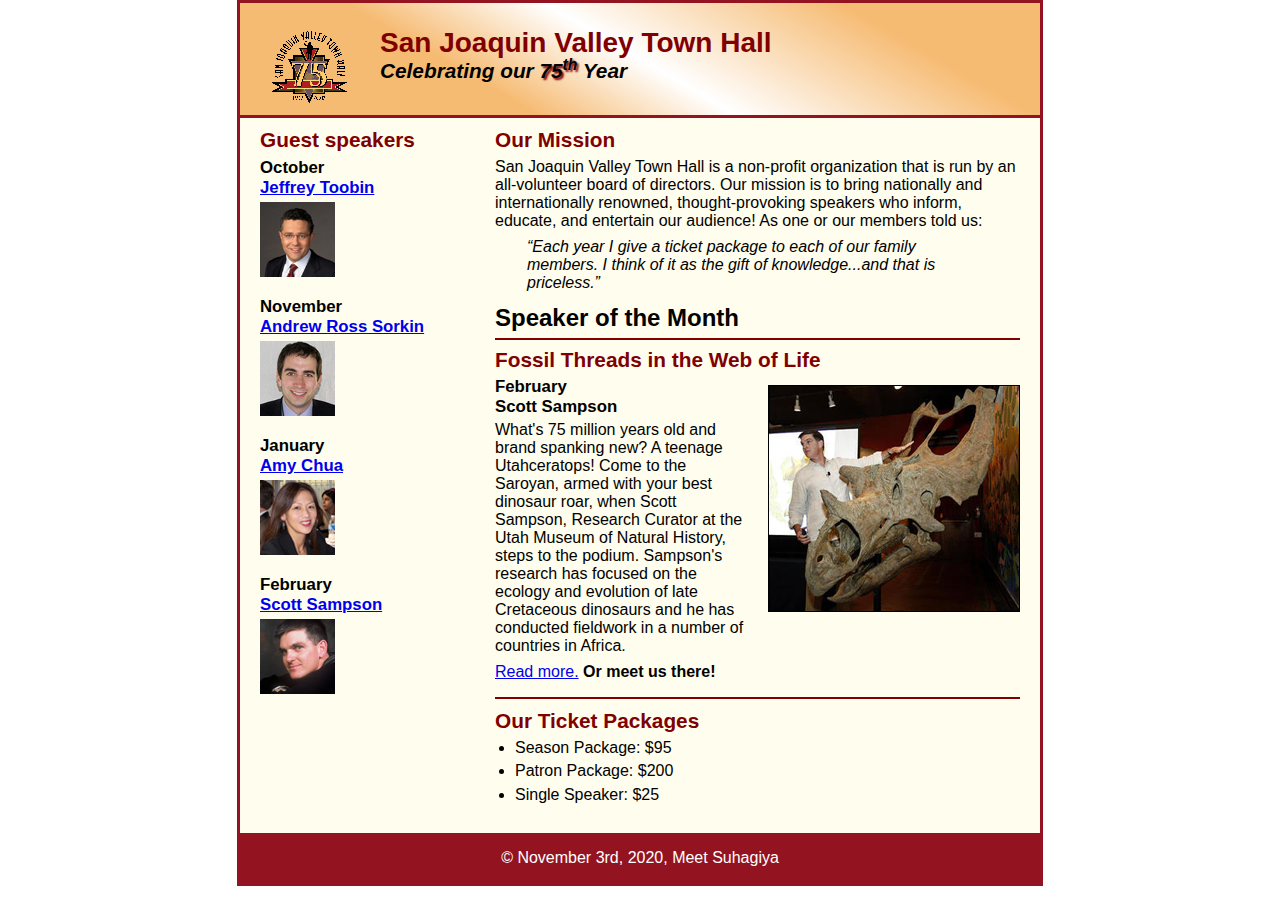
<file: town_hall_1/index.html>
<!DOCTYPE html>
<html lang="en">

<head>
	<meta charset="utf-8">
	<title>San Joaquin Valley Town Hall</title>
	<link rel="shortcut icon" href="images/favicon.ico">
	<link rel="stylesheet" href="styles/normalize.css">
	<link rel="stylesheet" href="styles/main.css">
</head>

<body>
<header>
	<img src="images/town_hall_logo.gif" alt="Town Hall logo" height="80">
	<h2>San Joaquin Valley Town Hall</h2>
	<h3>Celebrating our <span class="shadow">75<sup>th</sup></span> Year</h3>
</header>
<main>
	<section>
		<h2>Our Mission</h2>
		<p>San Joaquin Valley Town Hall is a non-profit organization that is run by an
			all-volunteer board of directors. Our mission is to bring nationally and
			internationally renowned, thought-provoking speakers who inform, educate,
			and entertain our audience! As one or our members told us:</p>
		<blockquote>&ldquo;Each year I give a ticket package to each of our family members.
			I think of it as the gift of knowledge...and that is priceless.&rdquo;</blockquote>

		<h1>Speaker of the Month</h1>
		<article>
			<h2>Fossil Threads in the Web of Life</h2>
			<img src="images/sampson_dinosaur.jpg" alt="Scott Sampson with dinosaur">
			<h3>February<br>
				Scott Sampson</h3>
			<p>What's 75 million years old and brand spanking new? A teenage Utahceratops!
				Come to the Saroyan, armed with your best dinosaur roar, when Scott Sampson, Research
				Curator at the Utah Museum of Natural History, steps to the podium. Sampson's research
				has focused on the ecology and evolution of late Cretaceous dinosaurs and he has conducted
				fieldwork in a number of countries in Africa.</p>
			<p><a href="speakers/sampson.html">Read more.</a>&nbsp;<b>Or meet us there!</b></p>
		</article>

		<h2>Our Ticket Packages</h2>
		<ul>
			<li>Season Package: $95</li>
			<li>Patron Package: $200</li>
			<li>Single Speaker: $25</li>
		</ul>
	</section>

	<aside>
		<h2>Guest speakers</h2>
		<h3>October<br><a href="speakers/toobin.html">Jeffrey Toobin</a></h3>
		<img src="images/toobin75.jpg" alt="Jeffrey Toobin photo">
		<h3>November<br><a href="speakers/sorkin.html">Andrew Ross Sorkin</a></h3>
		<img src="images/sorkin75.jpg" alt="Andrew Ross Sorkin photo">
		<h3>January<br><a href="speakers/chua.html">Amy Chua</a></h3>
		<img src="images/chua75.jpg" alt="Amy Chua photo">
		<h3>February<br><a href="speakers/sampson.html">Scott Sampson</a></h3>
		<img src="images/sampson75.jpg" alt="Scott Sampson photo">
	</aside>
</main>
<footer>
	<p>&copy; November 3rd, 2020, Meet Suhagiya</p>
</footer>
</body>
</html>
</file>
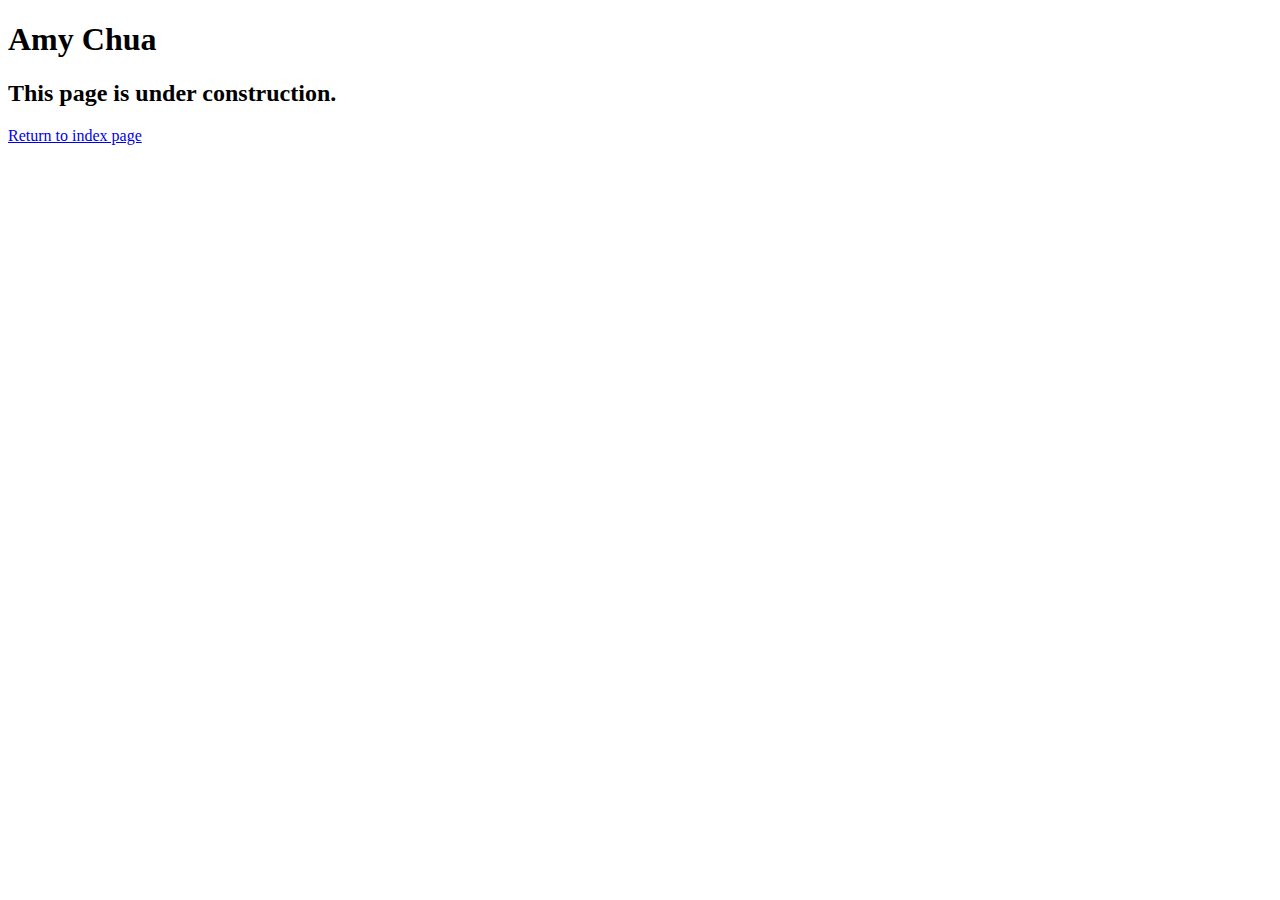
<file: town_hall_1/speakers/chua.html>
<!DOCTYPE html>
<html lang="en">

<head>
	<meta charset="utf-8">
	<title>San Joaquin Valley Town Hall</title>
	<link rel="shortcut icon" href="images/favicon.ico">
</head>

<body>
	<main>
		<h1>Amy Chua</h1>
		<h2>This page is under construction.</h2>
		<p><a href="../index.html"> Return to index page</a></p>

	</main>
</body>

</html>
</file>
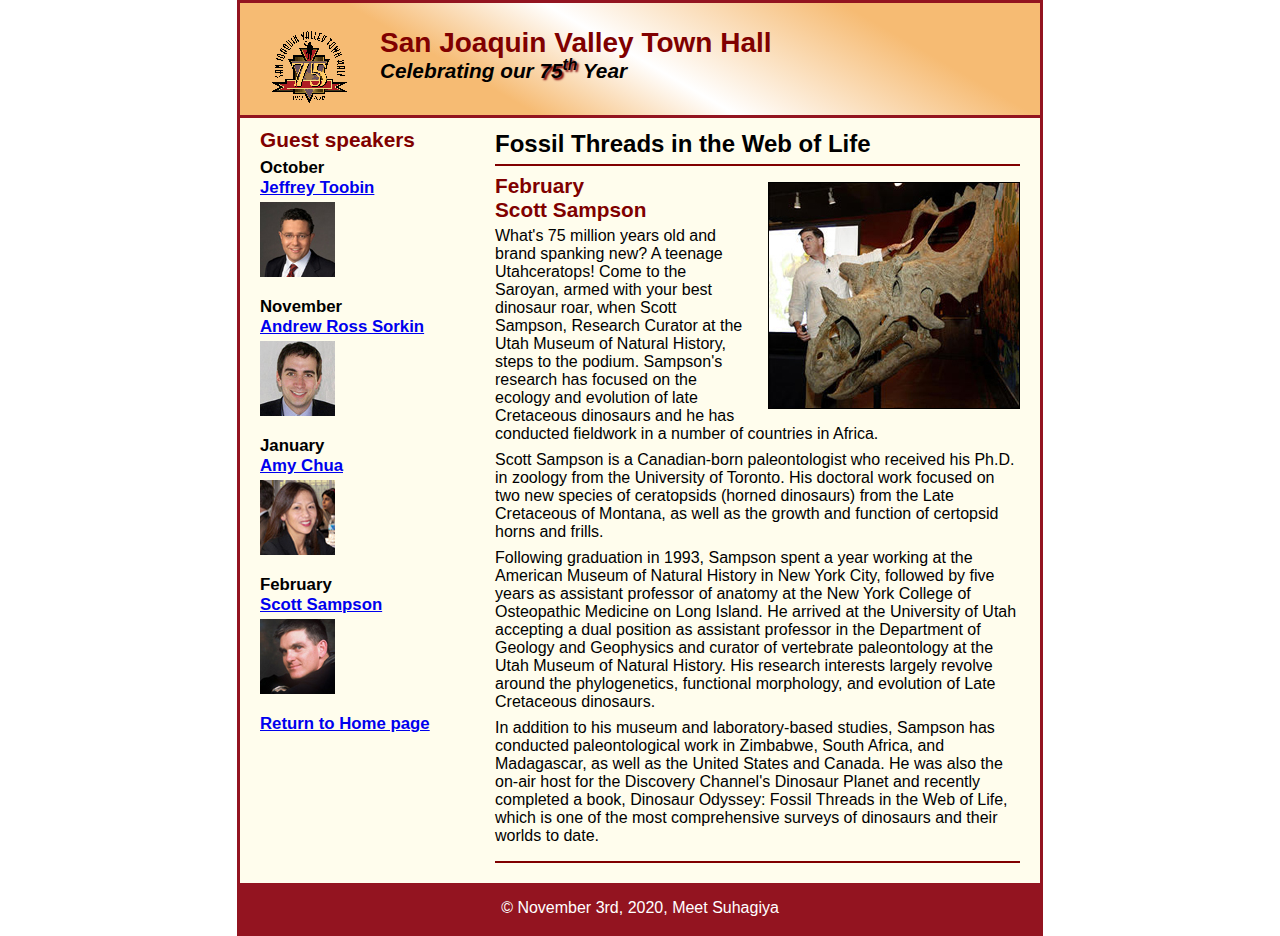
<file: town_hall_1/speakers/sampson.html>
<!DOCTYPE html>
<html lang="en">

<head>
    <meta charset="utf-8">
    <title>San Joaquin Valley Town Hall</title>
    <link rel="shortcut icon" href="../images/favicon.ico">
    <link rel="stylesheet" href="../styles/normalize.css">
    <link rel="stylesheet" href="../styles/speaker.css">
</head>

<body>
<header>
    <img src="../images/town_hall_logo.gif" alt="Town Hall logo" height="80">
    <h2>San Joaquin Valley Town Hall</h2>
    <h3>Celebrating our <span class="shadow">75<sup>th</sup></span> Year</h3>
</header>
<main>
    <section>
        <h1>Fossil Threads in the Web of Life</h1>
        <article>
            <img src="../images/sampson_dinosaur.jpg" alt="Scott Sampson with dinosaur">
            <h2>February<br>Scott Sampson</h2>
            <p>What's 75 million years old and brand spanking new? A teenage Utahceratops! Come to the
                Saroyan, armed with your best dinosaur roar, when Scott Sampson, Research Curator at the
                Utah Museum of Natural History, steps to the podium. Sampson's research has focused on the
                ecology and evolution of late Cretaceous dinosaurs and he has conducted fieldwork in a number
                of countries in Africa.</p>
            <p>Scott Sampson is a Canadian-born paleontologist who received his Ph.D. in zoology from the
                University of Toronto. His doctoral work focused on two new species of ceratopsids (horned
                dinosaurs) from the Late Cretaceous of Montana, as well as the growth and function of certopsid
                horns and frills.</p>
            <p>Following graduation in 1993, Sampson spent a year working at the American Museum of Natural
                History in New York City, followed by five years as assistant professor of anatomy at the New
                York College of Osteopathic Medicine on Long Island. He arrived at the University of Utah
                accepting a dual position as assistant professor in the Department of Geology and Geophysics
                and curator of vertebrate paleontology at the Utah Museum of Natural History. His research
                interests largely revolve around the phylogenetics, functional morphology, and evolution of
                Late Cretaceous dinosaurs.</p>
            <p>In addition to his museum and laboratory-based studies, Sampson has conducted paleontological
                work in Zimbabwe, South Africa, and Madagascar, as well as the United States and Canada. He was
                also the on-air host for the Discovery Channel's Dinosaur Planet and recently completed a book,
                Dinosaur Odyssey: Fossil Threads in the Web of Life, which is one of the most
                comprehensive surveys of dinosaurs and their worlds to date.</p>
        </article>
    </section>

    <aside>
        <h2>Guest speakers</h2>
        <h3>October<br><a href="../speakers/toobin.html">Jeffrey Toobin</a></h3>
        <img src="../images/toobin75.jpg" alt="Jeffrey Toobin photo">
        <h3>November<br><a href="../speakers/sorkin.html">Andrew Ross Sorkin</a></h3>
        <img src="../images/sorkin75.jpg" alt="Andrew Ross Sorkin photo">
        <h3>January<br><a href="../speakers/chua.html">Amy Chua</a></h3>
        <img src="../images/chua75.jpg" alt="Amy Chua photo">
        <h3>February<br><a href="../speakers/sampson.html">Scott Sampson</a></h3>
        <img src="../images/sampson75.jpg" alt="Scott Sampson photo">
        <h3><a href="../index.html">Return to Home page</a></h3>
    </aside>
</main>
<footer>
    <p>&copy; November 3rd, 2020, Meet Suhagiya</p>
</footer>
</body>
</html>
</file>
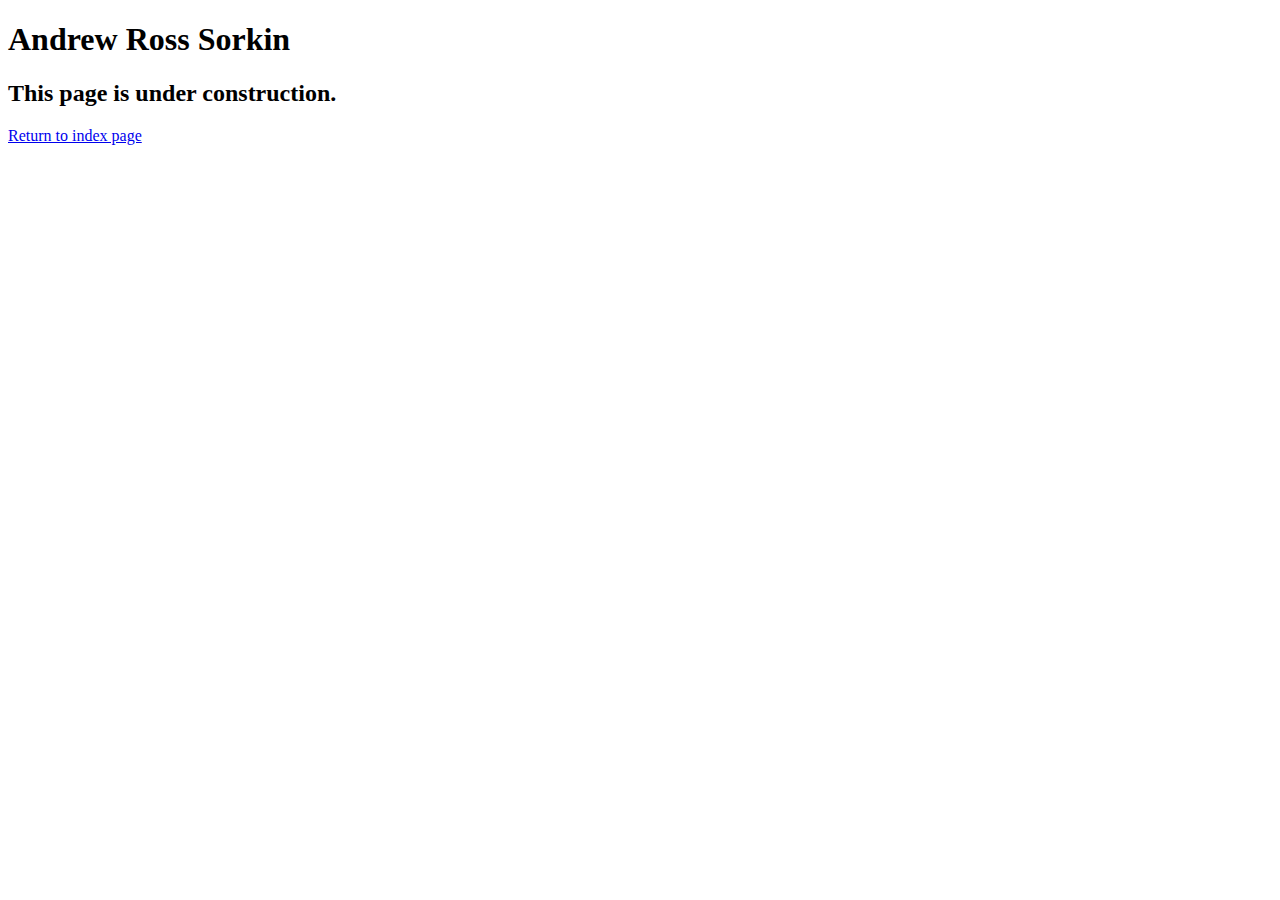
<file: town_hall_1/speakers/sorkin.html>
<!DOCTYPE html>
<html lang="en">

<head>
	<meta charset="utf-8">
	<title>San Joaquin Valley Town Hall</title>
	<link rel="shortcut icon" href="images/favicon.ico">
</head>

<body>
	<main>
		<h1>Andrew Ross Sorkin</h1>
		<h2>This page is under construction.</h2>
		<p><a href="../index.html"> Return to index page</a></p>
	</main>
</body>

</html>
</file>
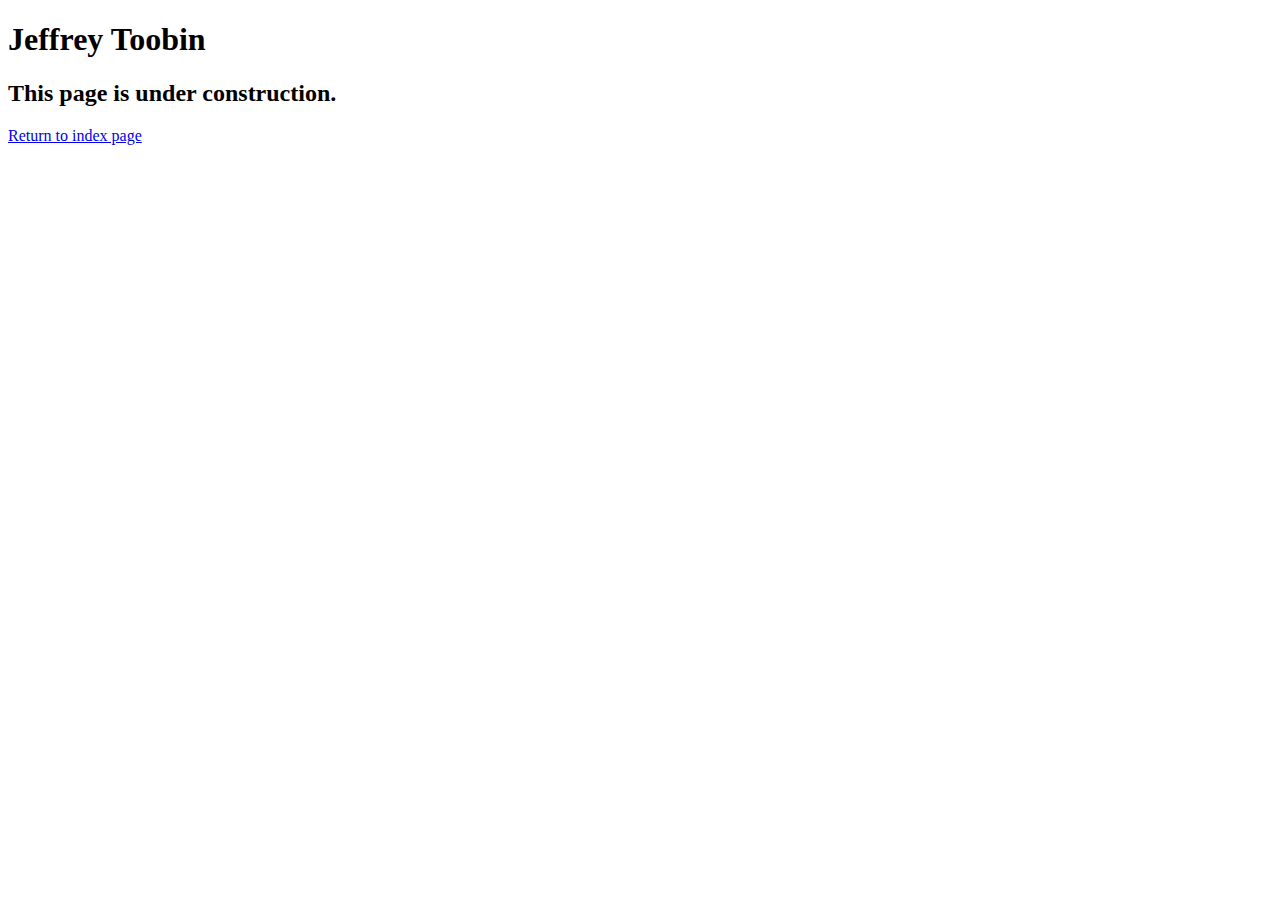
<file: town_hall_1/speakers/toobin.html>
<!DOCTYPE html>
<html lang="en">

<head>
	<meta charset="utf-8">
	<title>San Joaquin Valley Town Hall</title>
	<link rel="shortcut icon" href="images/favicon.ico">
</head>

<body>
    <main>
	    <h1>Jeffrey Toobin</h1>
	    <h2>This page is under construction.</h2>
		<p><a href="../index.html"> Return to index page</a></p>
    </main>
</body>

</html>
</file>
<file: town_hall_1/styles/main.css>
* {
	margin: 0;
	padding: 0;
}
html {
	background-color: white;
}
body {
	font-family: Arial, Helvetica, sans-serif;
	font-size: 100%;
	width: 800px;
	margin: 0 auto;
	border: 3px solid #931420;
	background-color: #fffded;
}
a:focus, a:hover {
	font-style: italic;
}

header {
	padding: 1.5em 0 2em 0;
	border-bottom: 3px solid #931420;
	background-image: -moz-linear-gradient(
			30deg, #f6bb73 0%, #f6bb73 30%, white 50%, #f6bb73 80%, #f6bb73 100%);
	background-image: -webkit-linear-gradient(
			30deg, #f6bb73 0%, #f6bb73 30%, white 50%, #f6bb73 80%, #f6bb73 100%);
	background-image: -o-linear-gradient(
			30deg, #f6bb73 0%, #f6bb73 30%, white 50%, #f6bb73 80%, #f6bb73 100%);
	background-image: linear-gradient(
			30deg, #f6bb73 0%, #f6bb73 30%, white 50%, #f6bb73 80%, #f6bb73 100%);
}
header h2 {
	font-size: 175%;
	color: #800000;
}
header h3 {
	font-size: 130%;
	font-style: italic;
}
header img {
	float: left;
	padding: 0 30px;
}
.shadow {
	text-shadow: 2px 2px 2px #800000;
}

main {
	clear: left;
}

section {
	width: 525px;
	float: right;
	padding: 0 20px 20px 20px;
}
section h1 {
	font-size: 150%;
	padding: .5em 0 .25em 0;
	margin: 0;
}
section h2 {
	color: #800000;
	font-size: 130%;
	padding: .5em 0 .25em 0;
}
section p {
	padding-bottom: .5em;
}
section blockquote {
	padding: 0 2em;
	font-style: italic;
}
section ul {
	padding: 0 0 .25em 1.25em;
}
section li {
	padding-bottom: .35em;
}

article {
	padding: .5em 0;
	border-top: 2px solid #800000;
	border-bottom: 2px solid #800000;
}
article h2 {
	padding-top: 0;
}
article h3 {
	font-size: 105%;
	padding-bottom: .25em;
}
article img {
	float: right;
	margin: .5em 0 1em 1em;
	border: 1px solid black;
}

aside {
	width: 215px;
	float: right;
	padding: 0 0 20px 20px;
}
aside h2 {
	color: #800000;
	font-size: 130%;
	padding: .5em 0 .25em 0;
}

aside h3 {
	font-size: 105%;
	padding-bottom: .25em;
}
aside img {
	padding-bottom: 1em;
}

footer {
	background-color: #931420;
	clear: both;

}
footer p {
	text-align: center;
	color: white;
	padding: 1em 0;
}
</file>
<file: town_hall_1/styles/speaker.css>
/* the styles for the elements */
* {
    margin: 0;
    padding: 0;
}
html {
    background-color: white;
}
body {
    font-family: Arial, Helvetica, sans-serif;
    font-size: 100%;
    width: 800px;
    margin: 0 auto;
    border: 3px solid #931420;
    background-color: #fffded;
}
a:focus, a:hover {
    font-style: italic;
}
/* the styles for the header */
header {
    padding: 1.5em 0 2em 0;
    border-bottom: 3px solid #931420;
    background-image: -moz-linear-gradient(
            30deg, #f6bb73 0%, #f6bb73 30%, white 50%, #f6bb73 80%, #f6bb73 100%);
    background-image: -webkit-linear-gradient(
            30deg, #f6bb73 0%, #f6bb73 30%, white 50%, #f6bb73 80%, #f6bb73 100%);
    background-image: -o-linear-gradient(
            30deg, #f6bb73 0%, #f6bb73 30%, white 50%, #f6bb73 80%, #f6bb73 100%);
    background-image: linear-gradient(
            30deg, #f6bb73 0%, #f6bb73 30%, white 50%, #f6bb73 80%, #f6bb73 100%);
}
header h2 {
    font-size: 175%;
    color: #800000;
}
header h3 {
    font-size: 130%;
    font-style: italic;
}
header img {
    float: left;
    padding: 0 30px;
}
.shadow {
    text-shadow: 2px 2px 2px #800000;
}
/* the styles for the main content */
main {
    clear: left;
}
/* the styles for the section */
section {
    width: 525px;
    float: right;
    padding: 0 20px 20px 20px;
}
section h1 {
    font-size: 150%;
    padding: .5em 0 .25em 0;
    margin: 0;               /* If you remove this, the margins in normalize.css will be applied. */
}
section h2 {
    color: #800000;
    font-size: 130%;
    padding: .5em 0 .25em 0;
}
section p {
    padding-bottom: .5em;
}
section blockquote {
    padding: 0 2em;
    font-style: italic;
}
section ul {
    padding: 0 0 .25em 1.25em;
}
section li {
    padding-bottom: .35em;
}

/* the styles for the article */
article {
    padding: .5em 0;
    border-top: 2px solid #800000;
    border-bottom: 2px solid #800000;
}
article h2 {
    padding-top: 0;
}
article h3 {
    font-size: 105%;
    padding-bottom: .25em;
}
article img {
    float: right;
    margin: .5em 0 1em 1em;
    border: 1px solid black;
}

/* the styles for the aside */
aside {
    width: 215px;
    float: right;
    padding: 0 0 20px 20px;
}
aside h2 {
    color: #800000;
    font-size: 130%;
    padding: .5em 0 .25em 0;
}

aside h3 {
    font-size: 105%;
    padding-bottom: .25em;
}
aside img {
    padding-bottom: 1em;
}

/* the styles for the footer */
footer {
    background-color: #931420;
    clear: both;

}
footer p {
    text-align: center;
    color: white;
    padding: 1em 0;
}
</file>
